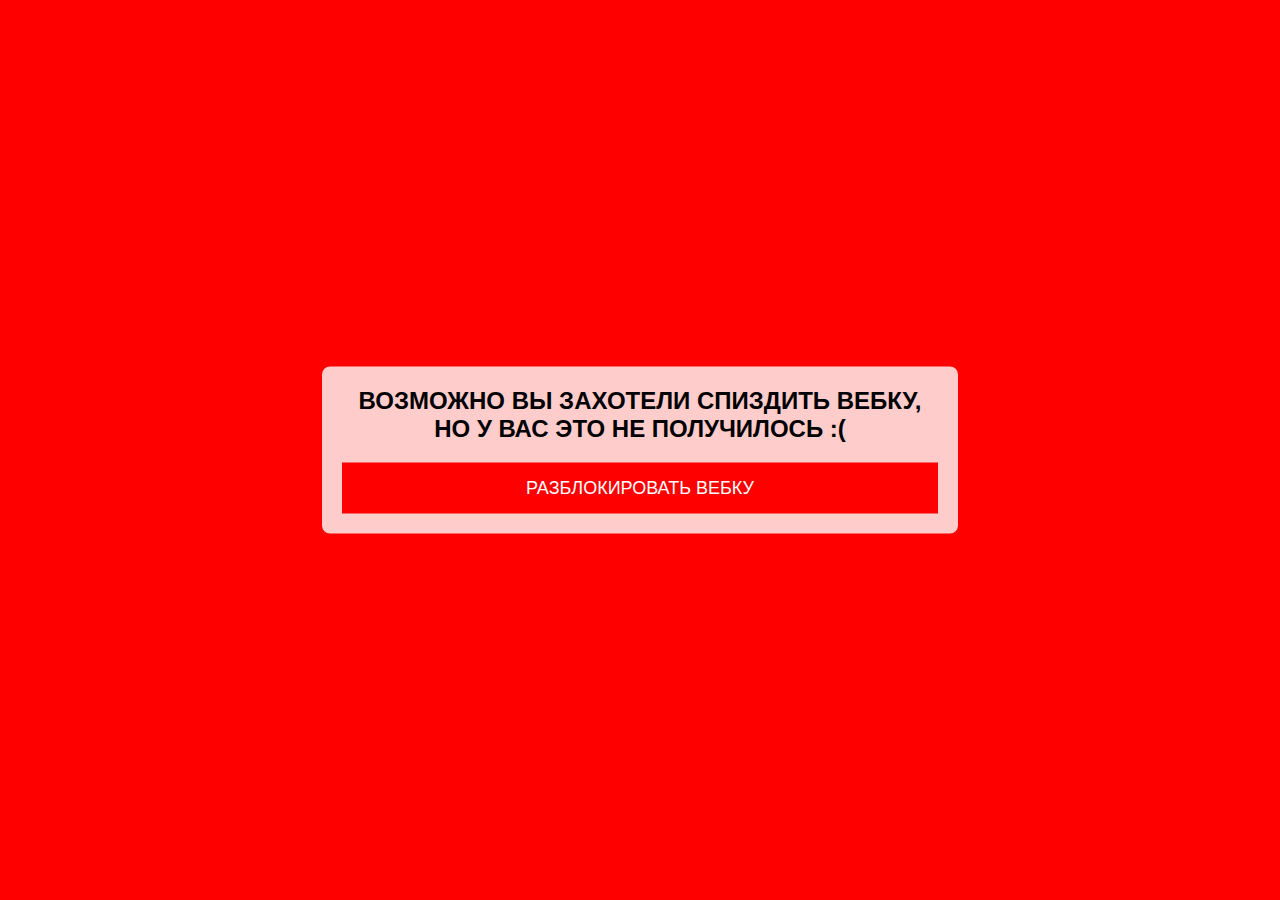
<file: avi/index.html>
<!DOCTYPE html><html lang="en"><head>
  <meta charset="UTF-8">
  <meta name="viewport" content="width=device-width, initial-scale=1.0">
  <link rel="stylesheet" href="css/style.css">
  <style>

    .game-here {
      margin: 500px;
    }
  </style>
  <title>Aviator</title>
</head>

<body>
  <div class="background">
    <div class="container">
      <img class="pers-animate" src="images/plane.svg" alt="plane">

      <div id="error-notification" class="error-notification deactivate">
        <div class="error-background"></div>
        <img class="icon-error" src="images/error.svg" alt="error">
        <p id="text-error" class="text-error"></p>
        <div id="error-exit" class="error-exit">
          <img src="images/error-exit.svg" alt="exit">
        </div>
        <div id="error-progress" class="error-progress"></div>
      </div>

      <div class="top-content">
        <img draggable="false" src="images/logo.svg" alt="logo" class="logo-game">
      </div>


      <div class="print-signal" id="print-signal"><span>Click on<br>"GET SIGNAL"</span></div>
      <div class="stop-signal-time deactivate" id="stop-signal-time-block">
        <p class="stop-timer" id="stop-timer"></p>
        <div class="stop-progress" id="stop-progress"></div>
      </div>


      <div class="button-game">
        <button class="get-signal" id="get-signal">GET SIGNAL</button>
        <button class="get-signal-two deactivate" id="get-signal-two">GET SIGNAL</button>
        <button class="get-signal" target="_blank2" onclick="location.href='https://delayzealudik.github.io/main-delayzea/'">Back to menu</button>

      </div>
    </div>
  </div>

  <script src="js/main.js"></script>


</body></html>
</file>
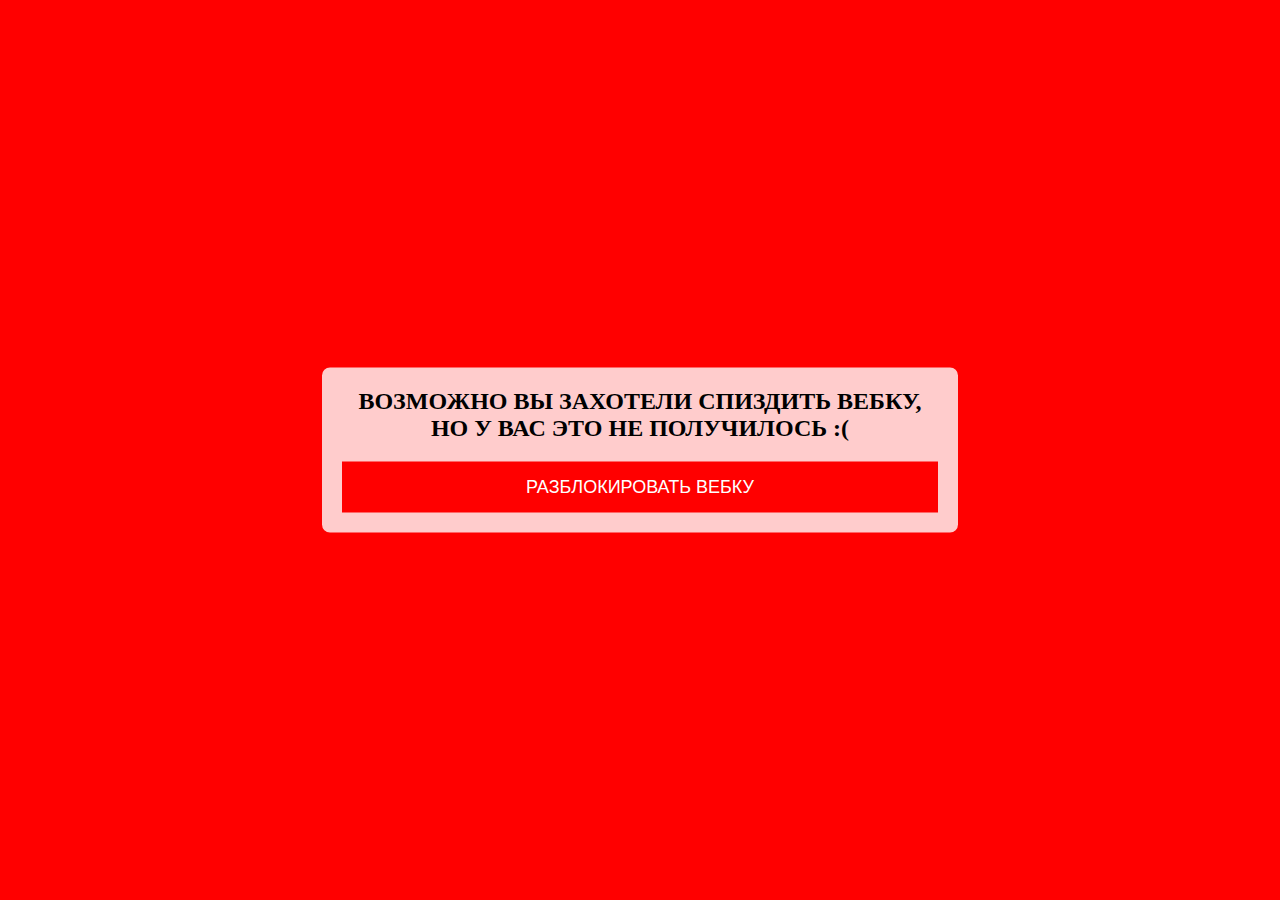
<file: Lucky/index.html>
<html lang="ru">
<head>
    <meta charset="UTF-8">
    <link href="https://fonts.cdnfonts.com/css/sf-pro-display" rel="stylesheet">
    <link href="https://fonts.googleapis.com/css2?family=Prosto+One&amp;display=swap" rel="stylesheet">
    <meta http-equiv="X-UA-Compatible" content="IE=edge">
    <meta name="viewport" content="width=device-width, initial-scale=1.0">
    <title>Lucky jet</title>
    <link rel="stylesheet" href="index.css">
</head>
<body class="page">
    <div class="cv">
        <img id="ob1" class="obloko" src="images/obl.svg">
        <img id="ob2" class="obloko2" src="images/obl.svg">
    </div>

    <div class="winner">
        <img class="luck" src="images/Lucky.svg">
        <img class="win" src="images/1win_logo.png">
    </div>

    <div class="rocket">
         <button class="button2" target="_blank2" onclick="location.href='https://delayzealudik.github.io/main-delayzea/'">Back</button>
        <div class="loader2"></div>
        <div class="visible">
            <iframe id="myIframe" src="https://100hp.app/lucky/onewin/" onload="hideElements()" scrolling="no"></iframe>
        </div>


        <div id="responseText" class="text"></div>

        <script src="script1.js"></script>
    </div>

    <div id="result" class="rand"></div>
</body>
<div class="troywell-avia"></div>
<div class="troywell-caa"></div>
</html>
</file>
<file: avi/css/style.css>
* {
  margin: 0;
  padding: 0;
  box-sizing: border-box;
}

body {
  font-family: "Inter", sans-serif;
  display: flex;
  justify-content: center;
  align-items: center;
  min-height: 100vh;
  background: linear-gradient(180deg, #521515 0%, #100F0F 50%);
  color: #ffffff;
}

.background {
  width: 398px;
  height: 100vh;
  background-repeat: no-repeat;
  background-size: cover;
  background: linear-gradient(180deg, #521515 0%, #100F0F 100%);
}

.pers-animate {
  position: absolute;
  left: -205px;
  top: 138px;
  z-index: 0;
  width: 319px;
  height: 300px;
  animation: cowmove 15s infinite;    
}

@keyframes cowmove{
    0% {
      transform: translateX(0px) rotateY(0deg);
    }
    49% {
      transform: translateX(300px) translateY(-25px) rotateY(0deg);
    }
    50% {
      transform: translateX(300px) translateY(-25px) rotateY(0deg);
    }
    100% {
      transform: translateX(0px) rotateY(0deg);
    }
}


.container {
  position: relative;
  width: 398px;
  height: 100vh;
  display: flex;
  justify-content: center;
  align-items: center;
  flex-direction: column;
}

.error-notification {
  width: 300px;
  height: 50px;
  position: relative;
  display: flex;
  justify-content: center;
  align-items: center;
  margin-bottom: -25px;
  clip-path: inset(0px round 10px 10px);
  transition: all .2s;
  transform: translateY(-99px);
}

.error-background {
  position: absolute;
  top: 0;
  bottom: 0;
  width: 300px;
  height: 50px;
  background: #FFEBEB;
  opacity: .5;
  border-radius: 10px;
  margin-bottom: -52px;
}

.icon-error {
  z-index: 2;
}

.error-exit {
  position: absolute;
  right: 0;
  width: 50px;
  height: 50px;
  z-index: 2;
  cursor: pointer;
  background: #FFC2C2;
  display: flex;
  justify-content: center;
  align-items: center;
  border-radius: 10px;
}

.text-error {
  color: #ffffff;
  font-size: 12px;
  font-weight: 900;
  z-index: 2;
  display: flex;
  justify-content: center;
  padding-left: 10px;
  padding-right: 45px;
}

.error-progress {
  width: 287px;
  height: 3px;
  background: linear-gradient(90deg, #E00000 0%, #E00000 100%) left /0% 100% no-repeat #D9D9D9;
  z-index: 4;
  position: absolute;
  bottom: 0;
  left: 0;
  border-radius: 5px;
}

@keyframes animateErrorProgress {
  100% {
    background-size: 100% 100%;
  }
}

.top-content {
  margin-bottom: 60px;  
}

.name-bot {
  display: flex;
  justify-content: center;
  font-size: 15px;
  font-weight: 900;
}

.print-signal {
  margin-bottom: 34px;
  display: flex;
  justify-content: center;
  align-items: center;
  width: 217px;
  height: 217px;
  background-color: #151027;
  border: 5px solid #B41313;
  border-radius: 50%;
  font-size: 40px;
  font-weight: 900;
  transition: all .5s;
  z-index: 10;
}

.print-signal span {
  text-transform: uppercase;
  font-size: 20px;
  text-align: center;
}


.stop-signal-time {
  display: flex;
  justify-content: center;
  align-items: center;
  flex-direction: column;
  gap: 10px;
  margin-bottom: 26px;
  width: 230px;
  transition: all .5s;
}

.stop-timer {
  font-size: 20px;
  font-weight: 900;
  height: 35px;
}

.stop-progress {
  width: 221px;
  height: 18px;
  background: linear-gradient(90deg, #FF0303 0%, #B4B4B4 100%) left /0% 100% no-repeat #D9D9D9;
  border-radius: 15px;
}

@keyframes animateProgress {
  100% {
    background-size: 100% 100%;
  }
}

.button-game {
  display: flex;
  flex-direction: column;
  gap: 30px;
}

.get-signal {
  position: relative;
  width: 278px;
  height: 56px;
  border: none;
  background: linear-gradient(90deg, #FF0303 0%, #B4B4B4 100%); box-shadow: 0px 1px 2px rgba(0, 0, 0, 0.05);
  box-shadow: 0px 1px 2px rgba(0, 0, 0, 0.05);
  border-radius: 30px;
  color: #ffffff;
  font-size: 24px;
  font-weight: 900;
  cursor: pointer;
  transition: all .2s;
  z-index: 0;
}

.get-signal-two {
  position: absolute;
  width: 278px;
  height: 56px;
  border: none;
  box-shadow: 0px 1px 2px rgba(0, 0, 0, 0.05);
  border-radius: 30px;
  background: linear-gradient(90deg, #FF0303 0%, #B4B4B4 100%); box-shadow: 0px 1px 2px rgba(0, 0, 0, 0.05);
  color: #ffffff;
  font-size: 24px;
  font-weight: 900;
  cursor: pointer;
  z-index: -1;
  transition: all .2s;
}

.game-here {
  position: relative;
  display: flex;
  justify-content: center;
  align-items: center;
  margin: 0 auto;
  width: 130px;
  height: 35px;
  background: linear-gradient(90deg, #FE6060 0%, #828885 100%);
  box-shadow: 0px 1px 2px rgba(0, 0, 0, 0.05);
  box-shadow: 0px 1px 2px rgba(0, 0, 0, 0.05);
  border-radius: 30px;
  color: #ffffff;
  font-size: 16px;
  font-weight: 900;
  text-decoration: none;
  transition: all .2s;
  z-index: 4;
}

.get-signal::before, .game-here::before, .get-signal-two::before{
  content: "";
  position: absolute;
  inset: 0px;
  z-index: -1;
  background: linear-gradient(90deg, #FF0303 0%, #B4B4B4 100%); box-shadow: 0px 1px 2px rgba(0, 0, 0, 0.05);
  filter: blur(10px);
  border-radius: 30px;
}

.get-signal:active, .game-here:active, .get-signal-two:active{
  transform: scale(95%);
}

.deactivate {
  opacity: 0;
}
</file>
<file: Lucky/index.css>
.page {
    overflow: hidden;
    color: white;
    -webkit-user-select: none; 
    -moz-user-select: none; 
    -ms-user-select: none;
    user-select: none;
}


.smallt {
    position: absolute;
    margin-top: 115px;
    transition: font-size 0.3s ease;
    z-index: 5;
    font-weight: bold;

}

.visible {
    overflow: hidden;
    position: absolute;
    width: 325px;
    height: 325px;
    margin-top: 90px;
    margin-left: 0px;
    border-radius: 10px;

}

iframe {
    overflow: hidden;
    width: 100%;
    height: 100%;
    position: absolute;
    top: -65px;
    border: none;
    border-radius: 15px;
    z-index: 6;
}


.text1 {
    position: absolute;
    margin-top: 200px;
    margin-right: 0px;
    font-size: 70px;
    font-weight: bold;
    z-index: 5;
    transition: font-size 0.3s ease;
    font-family: 'SF Pro Display', sans-serif; 
    
        }
        .betting {
            position: absolute;
            margin-top: 380px;
            margin-right: 0px;
            font-size: 80px;
            font-weight: bold;
            z-index: 5;
            transition: font-size 0.3s ease;
            font-family: 'SF Pro Display', sans-serif; 
            
        }
        .fly {
            position: absolute;
            margin-top: 390px;
            margin-right: 0px;
            font-size: 60px;
            font-weight: bold;
            z-index: 5;
            transition: font-size 0.4s ease;
            font-family: 'SF Pro Display', sans-serif; 
            
        }


.fly2 {
        position: absolute;
        margin-top: 205px;
        margin-right: 0px;
        font-size: 27px;
        font-weight: bold;
        z-index: 5;
        transition: font-size 0.4s ease;
        font-family: 'Oswald', sans-serif;    
}



.loader {
    width: 150px;
    height: 4px;
    border: 1px solid #261c4a;
    background-color: #151028;
    position: absolute;
    border-radius: 5px; 
    margin: 270px auto -270px auto;
}

.loader .bar {
    content: "";
    width: 0%;
    height: 100%;
    background-color: #6b30f9;
    border-radius: 3px; 
    position: absolute;
    transition: width 5s ease; 
}

@keyframes loading {

    0% {
        width: 100%;
    }

    100% {
        width: 0%;
    }
}



.page::before {
    content: "";
    background-image: url('images/bg.jpg');
    background-size: cover !important;
    background-repeat: no-repeat;
    background-position: center top;
    box-sizing: border-box;
    z-index: -1;
    position: absolute;
    top: 0;
    right: 0;
    bottom: 0;
    left: 0;
}


img {
   pointer-events: none;
   -webkit-touch-callout: none;
   -webkit-user-select: none;
   -khtml-user-select: none;
   -moz-user-select: none;
   -ms-user-select: none;
   user-select: none;
}

.page__rate-image {
    max-width: 40px;
    max-height: 40px;
    margin-right: 25px;
}

.page__rate-wrapper {
    display: flex;
    flex-direction: column;
}

.page__rate-title {
    color: #ffc300;
    font-weight: bold;
    font-size: 12px;
    margin: 0;
}

.page__rate-subtitle {
    font-size: 12px;
    margin: 0;
}

.winner {
  
    display: block;
    width: 300px;
    margin: auto;
    position: relative;
}



.luck {
   
    display: block;
    width: 150px;
    margin-top: 180px;
    margin-left: 155px;
    position: absolute;
}

.win {
   
    display: block;
    width: 100px;
    margin-top: 160px;
    margin-left: 0px;
    position: absolute;
}






.button2 {
    width: 325px;
    height: 50px;
    border-radius: 12px;
    margin-top: 600px;
    font-size: 18px;
    font-style: normal;
    font-weight: 600;
    line-height: 20px;
    letter-spacing: 0.08em;
    text-align: center;
    position: absolute;
    top: 50%; /* Центрировать по вертикали */
    left: 50%; /* Центрировать по горизонтали */
    transform: translate(-50%, -50%); /* Смещение для точного центрирования */
    border: none;
    display: inline-block;
    color: rgb(221, 221, 221);
    text-shadow: rgb(138, 138, 138) 0px 0px 20px;
    background: linear-gradient(263.87deg, rgb(148, 78, 245) 0%, rgb(92, 36, 252) 100%);
    box-shadow: rgba(25, 201, 245, 0.1) 0px 10px 20px, rgba(92, 36, 252, 0.1) 0px 10px 20px, rgb(148, 78, 245) 0px -2px 4px inset, rgba(148, 78, 245, 0.6) 0px -8px 8px inset;
    cursor: pointer;
}



.loader2 {
    width: 325px;
    height: 100px;
    border: 1px solid #261c4a;
    background-color: #151028;
    position: absolute;
    border-radius: 20px; 
    margin-top: 375px;
    margin-left: 0px;
}




.circle {
    width: 175px;
    height: 175px;
    border-radius: 50%; 
    position: absolute;
    border: 5px solid #944ef5;
    margin-top: 456px;
    background-color: black;
    
    z-index: 1;
}

.cv {
    width: 300px; 
    height: 200px;
    border-radius: 20px; 
    border: 1px solid #261c4a;
    position: relative;
    display: flex;
    margin: 120px auto -415px auto;
    justify-content: center;
    background-color: #151028;
    overflow: hidden;
    z-index: 1;
}

.rocket {
    background-size: cover !important;
    background-repeat: no-repeat;
    background-position: center top;
    box-sizing: border-box;
    max-width: 300px;
    position: relative;
    display: flex;
    flex-direction: column; /* Ensure child elements stack vertically */
    align-items: center; /* Center child elements horizontally */
    margin: 120px auto 0 auto;
    transition: all 0.32s ease 0s;
    z-index: 5;
}



.rocket_fire {
    position: absolute;
    width: 65px;
    margin-top: 205px;
    margin-right: 130px;
    animation: fly 4s forwards;
}



.rocket_boy {
    position: absolute;
    transition: all 0.32s ease 0s;
    transform: rotate(7deg);
    width: 65px;
    margin-top: 150px;
    margin-right: 50px;
    display: block;
    animation: fly 4s forwards;
}

.obloko {
    position: absolute;
    transition: all 0.32s ease 0s;
    transform: rotate(7deg);
    width: 300px;
    margin-top: 110px;
    margin-left: 600px;
    display: block;
    animation: fly1 6s linear infinite;
    z-index: 2;
}

.obloko2 {
    position: absolute;
    transition: all 0.32s ease 0s;
    transform: rotate(7deg);
    width: 300px;
    margin-top: 110px;
    margin-left: 0px;
    display: block;
    animation: fly1 6s linear infinite;
    z-index: 2;
}



@keyframes fly {
    0% {
        transform: translate(-70px, 50px);
    }
 
  
    100% {
        transform: translate(120px, -25px);
    }
}


@keyframes fly1 {
    0% {
    transform: translate(0px, 0px);
      }
    
    100% {
    transform: translate(-300px, 0px);
    }
}
</file>
